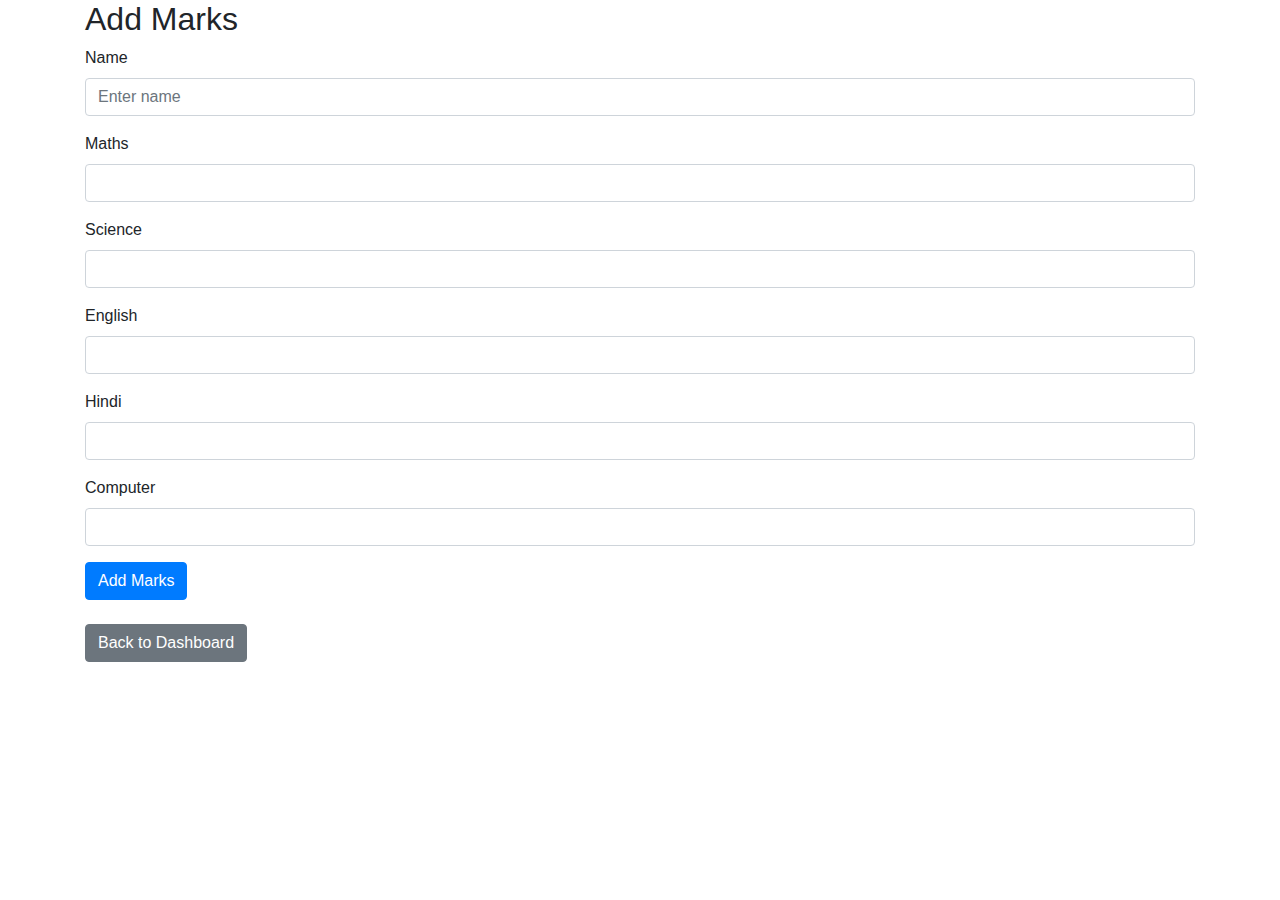
<file: templates/add_marks.html>
<!DOCTYPE html>
<html lang="en">
<head>
    <meta charset="UTF-8">
    <meta name="viewport" content="width=device-width, initial-scale=1.0">
    <title>Add Marks</title>
    <link rel="stylesheet" href="https://stackpath.bootstrapcdn.com/bootstrap/4.5.2/css/bootstrap.min.css">
</head>
<body>
    <div class="container">
        <h2>Add Marks</h2>
        <form method="post" action="/add_marks">
            <div class="form-group">
                <label for="name">Name</label>
                <input type="text" class="form-control" id="name" name="name" placeholder="Enter name" required>
            </div>
            <div class="form-group">
                <label for="maths">Maths</label>
                <input type="number" class="form-control" id="maths" name="maths" required>
            </div>
            <div class="form-group">
                <label for="science">Science</label>
                <input type="number" class="form-control" id="science" name="science" required>
            </div>
            <div class="form-group">
                <label for="english">English</label>
                <input type="number" class="form-control" id="english" name="english" required>
            </div>
            <div class="form-group">
                <label for="hindi">Hindi</label>
                <input type="number" class="form-control" id="hindi" name="hindi" required>
            </div>
            <div class="form-group">
                <label for="computer">Computer</label>
                <input type="number" class="form-control" id="computer" name="computer" required>
            </div>
            <button type="submit" class="btn btn-primary">Add Marks</button>
        </form>
        <br>
        <a href="/dashboard" class="btn btn-secondary">Back to Dashboard</a>
    </div>
</body>
</html>
</file>
